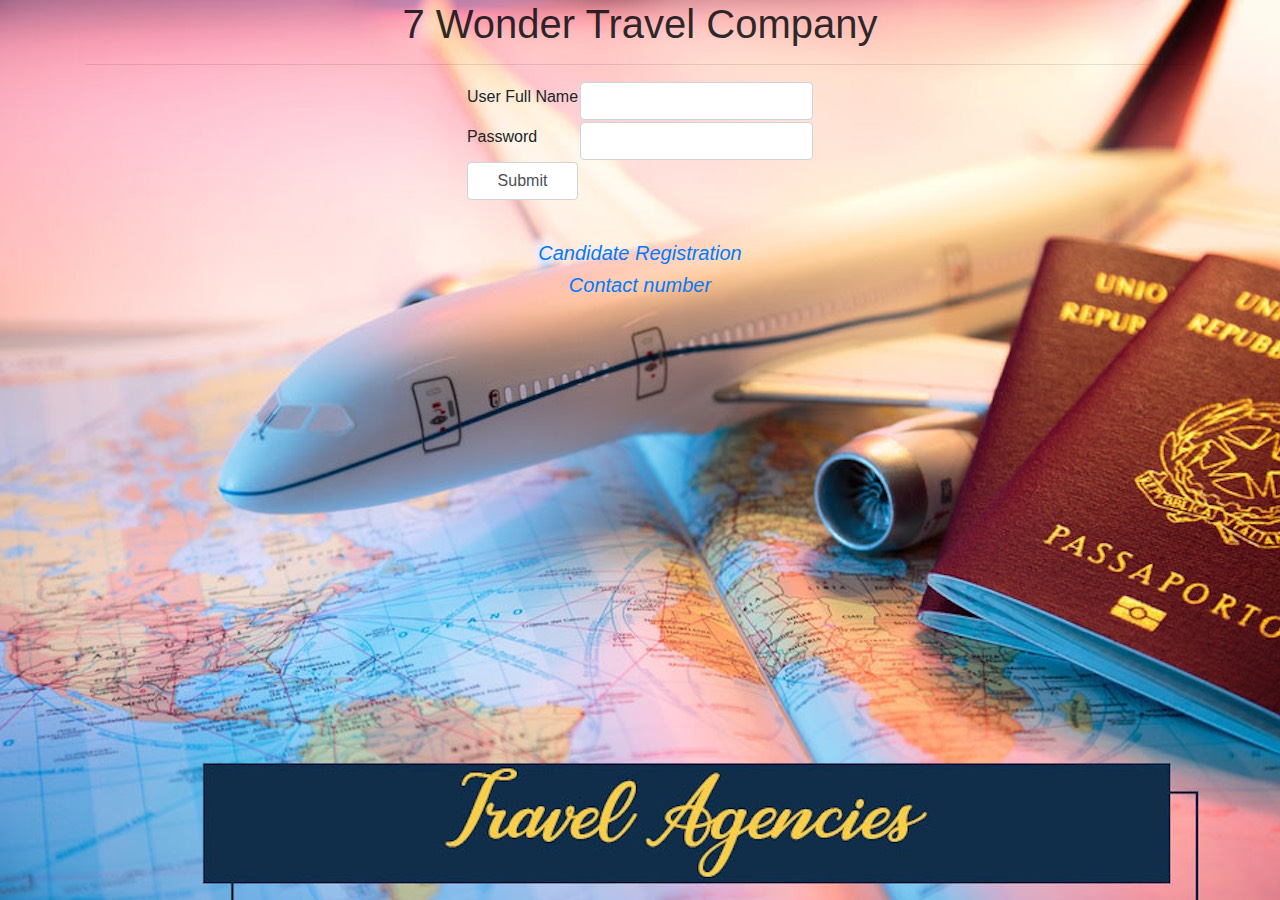
<file: index.html>
<html>
    <head>
        <link rel="stylesheet" href="bootstrap.min.css">
        
    </head>
    
    <body style="background-image: url('trv2.jpg');"><center>
        <div class="container">
          
            
            <h1 style='color:rgba(0, 4, 8, 0.836)'> 7 Wonder Travel Company</h1>
            <hr>

            <form action="Check.py" method="post">
                <div>
                <table>
                    <tr>
                        <td><h6>User Full Name</h6></td>
                        <td><input type="text" name="uid" class="form-control" autocomplete="off" required></td>
                    </tr>
                    <tr>
                        <td><h6>Password</h6></td>
                        <td><input type="password" name="psw" class="form-control" required></td>
                    </tr>
                    <tr>
                        <td><h7><input type="submit" value="Submit" class="form-control"></h7></td>
                        <td></td>
                    </tr>
                </table>
                </div>
            </form>
            <br>
            <a href="NewUser.html"><h5><i>Candidate Registration</i></h5></a>
            
            <a href="contact.html"><h5><i> Contact number</i></h5> </a>
            
        </div>
    </body>
</html>
</file>
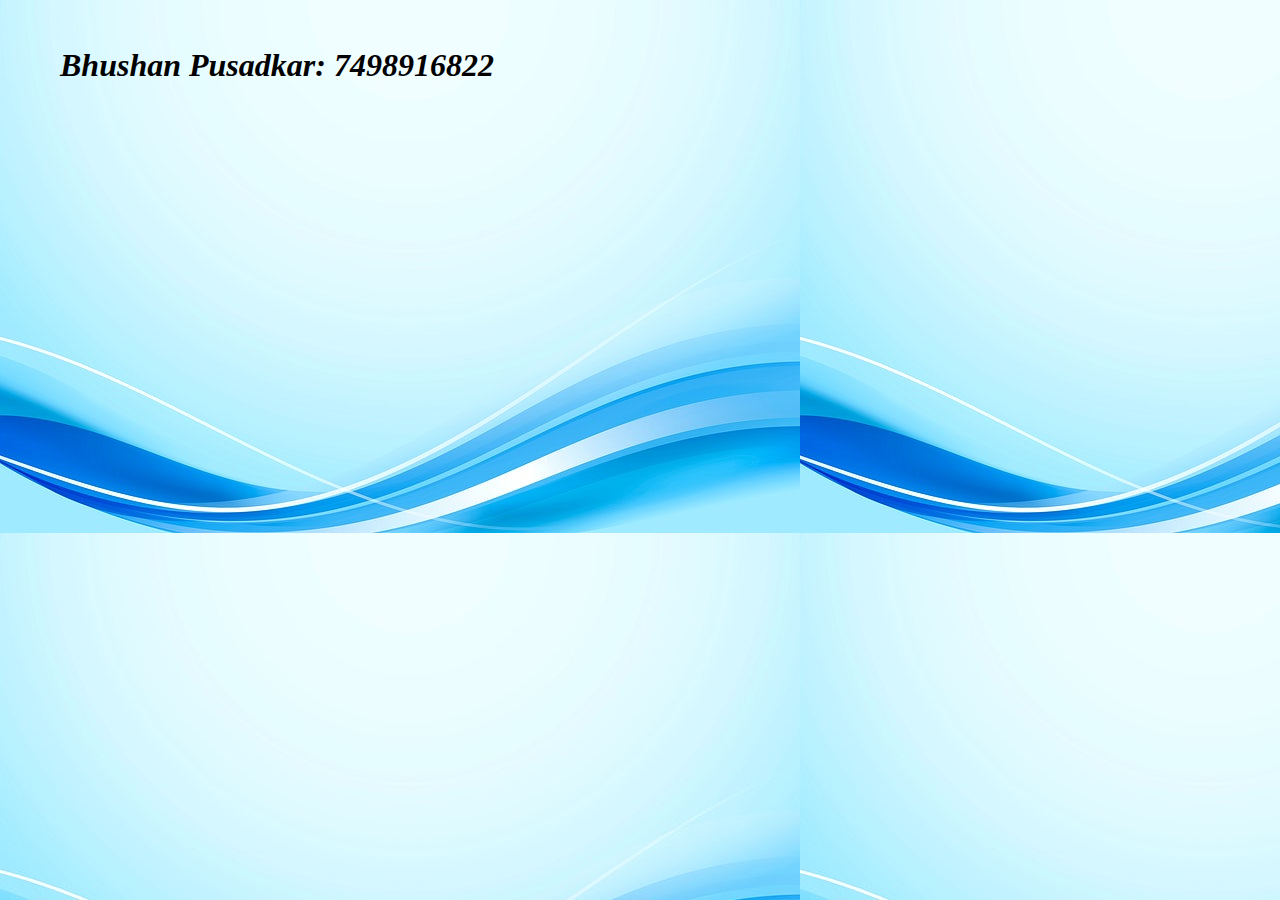
<file: contact.html>
<html>
<head><title>
Contact
</title></head>
<body style="background-image: url('Tr4.jpg');">
<br><br>
<table>
<tr>
<td style="padding-left :50px;">
<p><strong><i><h1>Bhushan Pusadkar: 7498916822</h1></i></strong></p>
</td>
</tr>


</table>
</body>
</html>
</file>
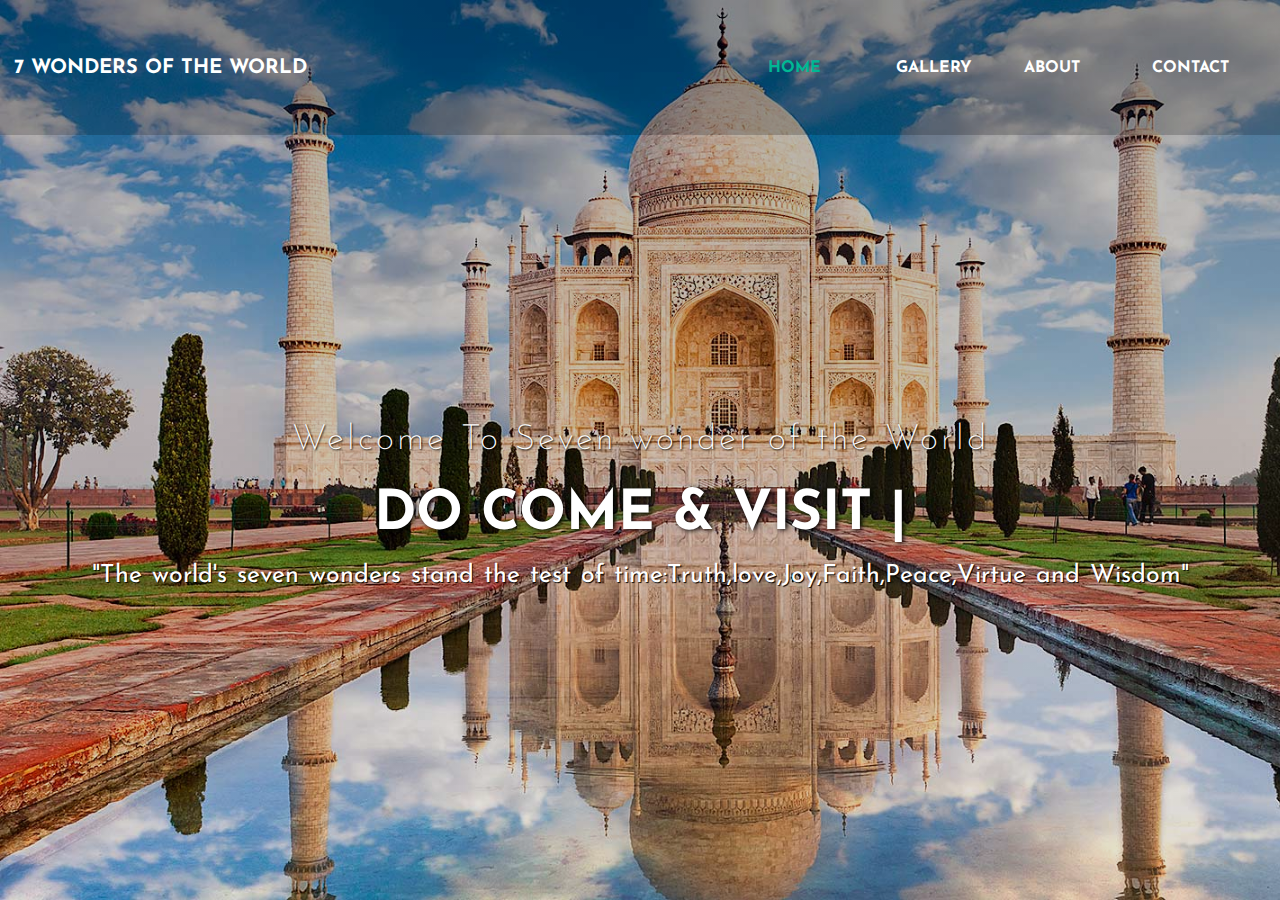
<file: home.html>
<!DOCTYPE html>
<html>
<head>
	<title></title>
	<link rel="stylesheet" type="text/css" href="style.css">
	<link href="https://fonts.googleapis.com/css?family=Josefin+Sans&display=swap" rel="stylesheet">
	  <link rel="stylesheet" href="https://cdnjs.cloudflare.com/ajax/libs/animate.css/3.7.2/animate.min.css">
</head>
<body>

<header>
	
<nav>
	<div class="logo"> <h1 style="font-size: 20px;"> 7 Wonders of the World </h1> </div>
	<div class="menu">
		<a href="#" >Home</a>
		<a href="https://www.youtube.com/watch?v=dEoUVlOFu68" target="_blank" >gallery</a>
		<a href="https://www.britannica.com/list/new-seven-wonders-of-the-world--about" target="_blank">about</a>
		<a href="contact.html">contact</a>
	</div>
</nav>

	<main>
		<section>
			<h3>Welcome To Seven wonder of the World</h3>
			<h1>DO COME & VISIT <span class="change_content"> </span> <span style="margin-top: -10px;"> | </span> </h1>
			<p>"The world's seven wonders stand the test of time:Truth,love,Joy,Faith,Peace,Virtue and Wisdom"</p>
			
		</section>
	</main>


</header>

</body>
</html>
</file>
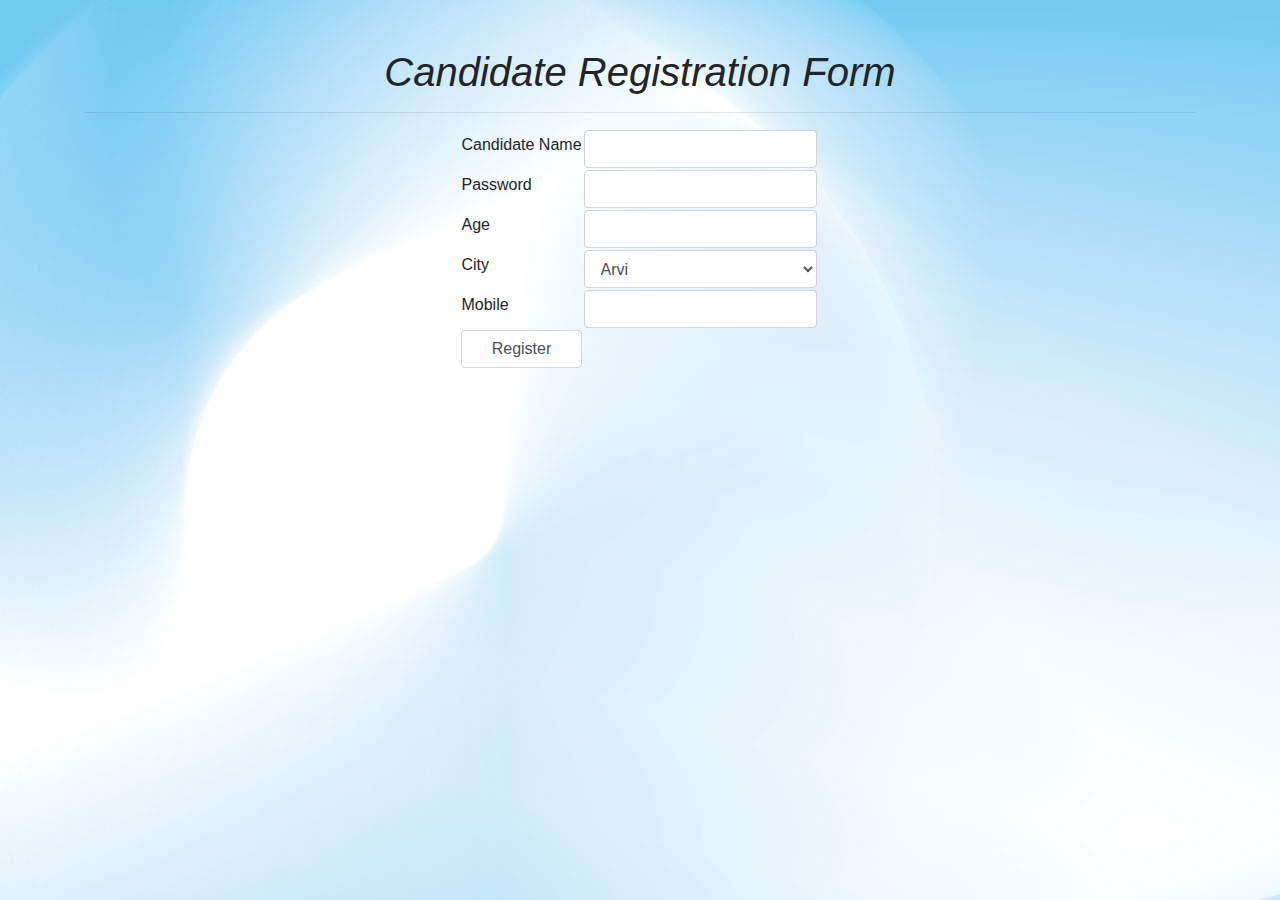
<file: NewUser.html>
<html>
    <head>
        <link rel="stylesheet" href="bootstrap.min.css">
        
        

    </head>
    <body style="background-image: url('img2.jpg');" ><center>
        <div class="container">
            <br><br>
            <h1><em>Candidate Registration Form</em></h1>
            <hr>
            <form name="frm" action="Register.py" method="post">
                <table>
                    <tr>
                        <td><h6>Candidate Name</h6> </td>
                        <td><input type="text" name="ufnm" class="form-control">
                                  </td>
                                  <td>
                                    <div id="mess"></div>
                                  </td>
                    </tr>
                    <tr>
                        <td><h6>Password</h6></td>
                        <td><input type="password" name="psw"  class="form-control" onfocus="makeGetRequest()"></td>
                    </tr>
                    
                    <tr>
                        <td><h6>Age</h6></td>
                        <td><input type="number" name="age" class="form-control"></td>
                    </tr>
                    <tr>
                        <td><h6>City</h6></td>
                        <td>
                            <select name="ct" class="form-control">
                                <option value="Arvi">Arvi</option>
                                <option value="Talegao">Talegao</option>
                                <option value="Ashti">Asthi</option>
                                <option value="Chondi">Chondi</option>
                            </select>
                        </td>
                    </tr>
                    <tr>
                        <td><h6>Mobile</h6></td>
                        <td><input type="tel" name="mob" class="form-control"></td>
                    </tr>
                    <tr>
                        <td><input type="submit" value="Register" class="form-control"></td>
                        <td></td>
                    </tr>
                </table>

            </form>

        </div>
    </body>
</html>
</file>
<file: style.css>
* {
    margin: 0;
    padding: 0;
    box-sizing: border-box;
    font-family: "Josefin Sans", sans-serif;
  }
  
  header {
    width: 100%;
    height: 100vh;
    background-image: linear-gradient(rgba(0, 0, 0, 0.3), rgba(0, 0, 0, 0.1)),
      url("taj.jpg");
    background-repeat: no-repeat;
    background-size: cover;
  }
  
  nav {
    width: 100%;
    height: 15vh;
    background: rgba(0, 0, 0, 0.2);
    color: white;
    display: flex;
    justify-content: space-between;
    align-items: center;
    text-transform: uppercase;
  }
  
  nav .logo {
    width: 25%;
    text-align: center;
    /*background: red;*/
  }
  
  nav .menu {
    width: 40%;
    display: flex;
    justify-content: space-around;
  }
  
  nav .menu a {
    width: 25%;
    text-decoration: none;
    color: white;
    font-weight: bold;
  }
  
  nav .menu a:first-child {
    color: #00b894;
  }
  
  main {
    width: 100%;
    height: 85vh;
    display: flex;
    justify-content: center;
    align-items: center;
    text-align: center;
    color: white;
  }
  
  section h3 {
    font-size: 35px;
    font-weight: 200;
    letter-spacing: 3px;
    text-shadow: 1px 1px 2px black;
  }
  
  section h1 {
    margin: 30px 0 20px 0;
    font-size: 55px;
    font-weight: 700;
    text-shadow: 2px 1px 5px black;
    text-transform: uppercase;
  }
  
  section p {
    font-size: 25px;
    word-spacing: 2px;
    margin-bottom: 25px;
    text-shadow: 1px 1px 1px black;
  }
  
  section a {
    padding: 12px 30px;
    border-radius: 4px;
    outline: none;
    text-transform: uppercase;
    font-size: 13px;
    font-weight: 500;
    text-decoration: none;
    letter-spacing: 1px;
    transition: all 0.5s ease;
  }
  
  section .btnone {
    /*background: #00b894;*/
    background: #fff;
    color: #000;
  }
  
  .btnone:hover {
    background: #00b894;
    color: white;
  }
  
  section .btntwo {
    background: #00b894;
    color: white;
  }
  
  .btntwo:hover {
    background: #fff;
    color: #000;
  }
  
  .change_content:after {
    content: "";
    animation: changetext 10s infinite linear;
    color: #00b894;
  }
  
  @keyframes changetext {
    0% {
      content: "Crist the Redeemer.";
    }
    20% {
      content: "The Colosseum.";
    }
    35% {
      content: "Hampi in Karnataka.";
    }
    60% {
      content: "Great wall of China";
    }
    80% {
      content: "Machu Pichu";
    }
    100% {
      content: "Taj Mahal";
    }
    120% {
      content: "Chichen itza";
    }
  }
</file>
